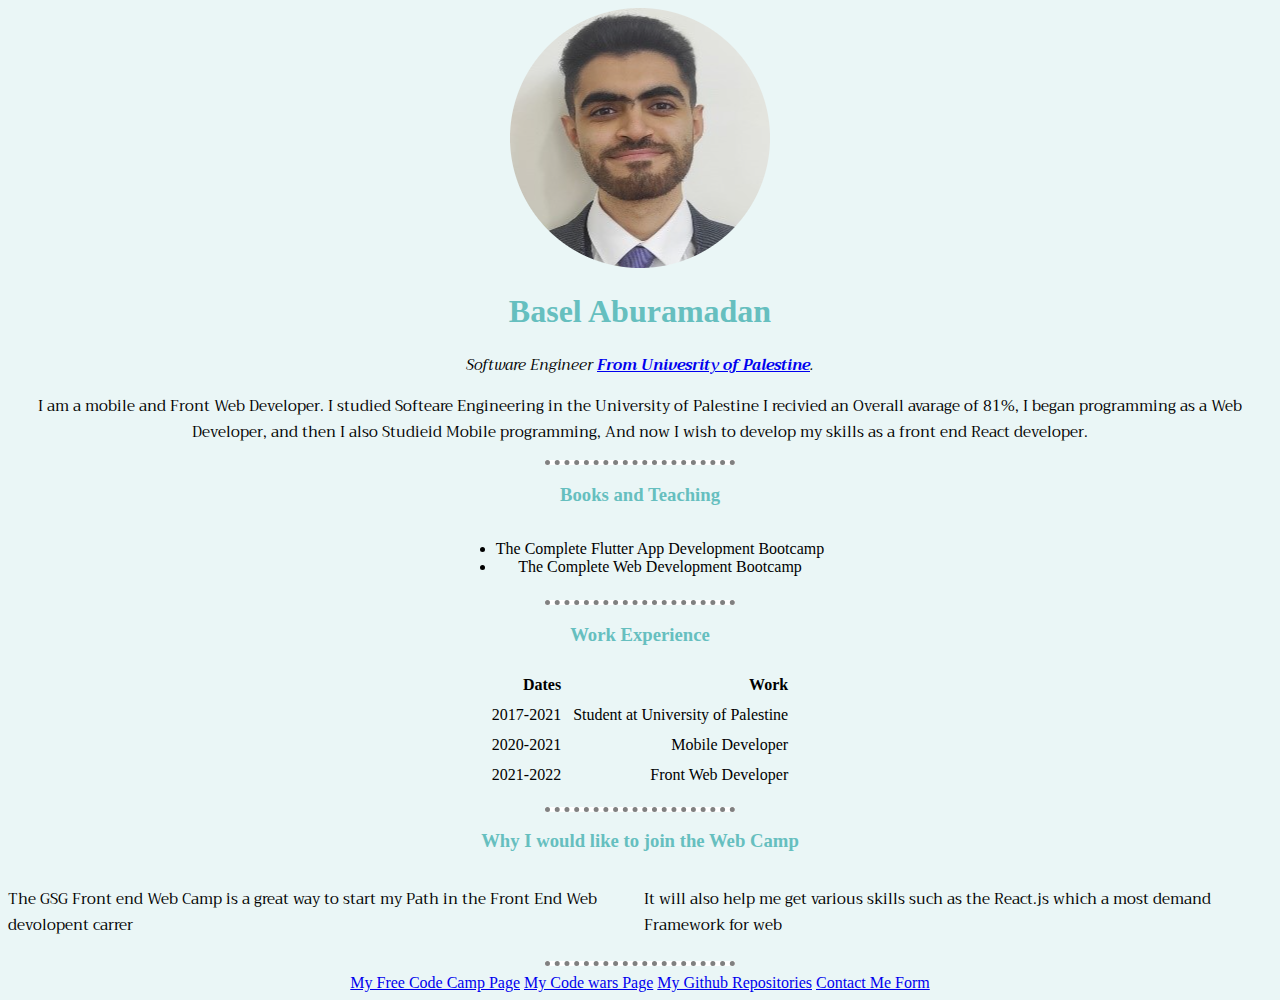
<file: index.html>
<!DOCTYPE html>
<html>
  <head>
    <meta charset="utf-8">
    <title>Basel's Personal Site</title>
    <link rel="stylesheet" href="style.css">
    <link rel="stylesheet" href="https://fonts.googleapis.com/css?family=Trirong">
    <style>
      p {
       font-family: "Trirong",sans-serif;
       font-size: 15px;
      }
    </style>
  </head>

  <body>
    <div style="text-align: center;">
        <img src="baselcv.png" alt="Basel profile picture">
        <h1>Basel Aburamadan</h1>
        <p><em>Software Engineer <strong><a href="https://www.up.edu.ps/">From Univesrity of Palestine</a></strong>.</em></p>
        <p>I am a mobile and Front Web Developer. I studied Softeare Engineering in the University of Palestine
          I recivied an Overall avarage of 81%, I began programming as a Web Developer, and then I also Studieid Mobile 
          programming, And now I wish to develop my skills as a front end React developer.
        </p>
      </div>
    <hr>
    <div style="text-align: center;">
      <h3>Books and Teaching</h3>

      <ul class="myUL">
        <li>The Complete Flutter App Development Bootcamp</li>
        <li>The Complete Web Development Bootcamp</li>
      </ul>
    </div>
 
    <hr>
    <div style="text-align: center;">
    <h3>Work Experience</h3>
    <table cellspacing="10" class="mytable">
      <thead>
        <tr>
          <th>Dates</th>
          <th>Work</th>
        </tr>
      </thead>
      <tbody>
        <tr>
          <td>2017-2021</td>
          <td>Student at University of Palestine</td>
        </tr>
        <tr>
          <td>2020-2021</td>
          <td>Mobile Developer</td>
        </tr>
        <tr>
          <td>2021-2022</td>
          <td>Front Web Developer</td>
        </tr>
      </tbody>
    </table>
  </div>
    <hr>
      <h3 style="text-align: center;">Why I would like to join the Web Camp</h3>
      <div class="flex" style="justify-content:center  ">

      <p > The GSG Front end Web Camp is a great way to start my Path in the Front End Web devolopent carrer</p>
      <p> It will also help me get various skills such as the React.js which a most demand Framework for web </p>
    </div>
    
    <hr>
    <div style="text-align: center;">
    <a href="https://www.freecodecamp.org/Basel_Aburamadan">My Free Code Camp Page</a>
    <a href="https://www.codewars.com/users/BaselAbuRamadan">My Code wars Page</a>
    <a href="https://github.com/BaselAbuRamadan">My Github Repositories</a>
    <a href="contact me.html">Contact Me Form</a>
  </div>
  </body>
</html>
</file>
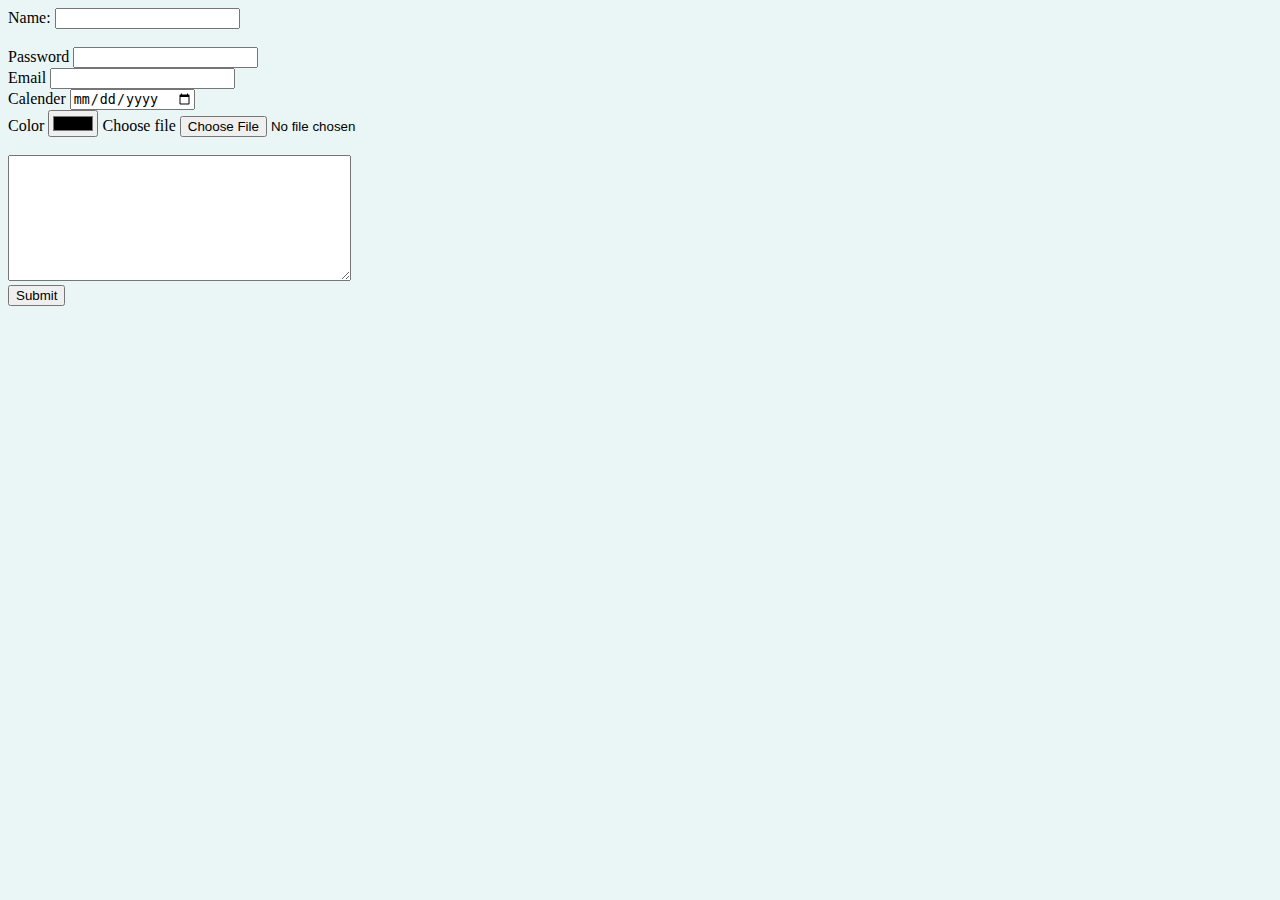
<file: contact me.html>
<!DOCTYPE html>
<html lang="en" dir="ltr">
  <head>

    <meta charset="utf-8">
    <link rel="stylesheet" href="style.css">
    <title></title>
  </head>
  <body>
    <form class="" action="index.html" method="post">
      <label for=""> Name:</label>
      <input type="text" name="" value=""> <br> <br>
      <label for="">Password</label>
      <input type="password" name="" value=""><br>
      <label for="">Email</label>
      <input type="email" name="" value=""><br>
      <label for="">Calender</label>
      <input type="date" name="" value=""><br>
      <label for="">Color</label>
      <input type="color" name="" value="">
      <label for="">Choose file</label>
      <input type="file" name="" value=""><br><br>
    <textarea name="name" rows="8" cols="40"></textarea>
    <br>
    <input type="submit" title="Submit">
    </form>
  </body>
</html>
</file>
<file: style.css>
body{
  background-color: #EAF6F6;

}
hr{
  background-color: white;
  height: 0px;
  width: 15%;
  border-width: 5px;
  border-style: none;
  border-top-style:dotted;
  border-color: grey;
}
h1,h3{
  color: #66BFBF;
}
ul.myUL {
  display: inline-block;
  text-align: center;
}
table.mytable{
  display: inline-block;
  text-align: right;
}
.flex{
  display: flex;

}
</file>
